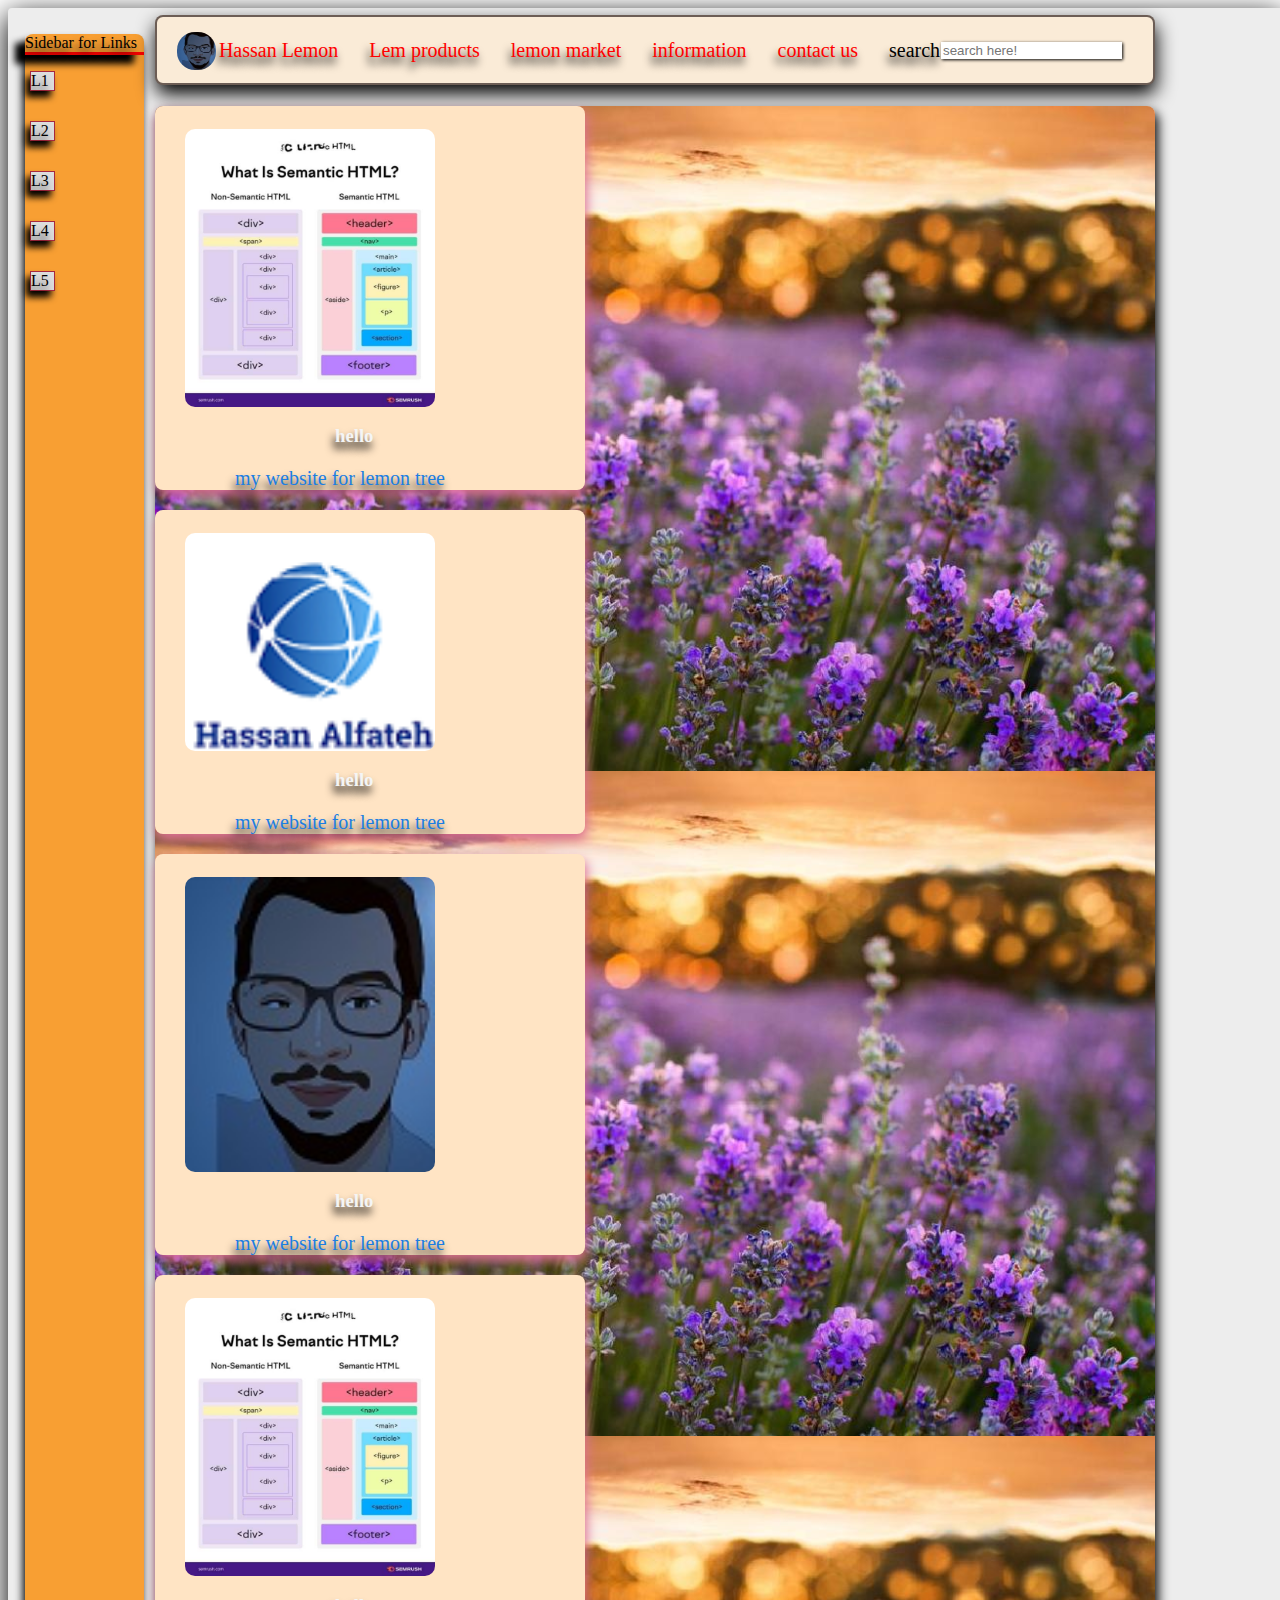
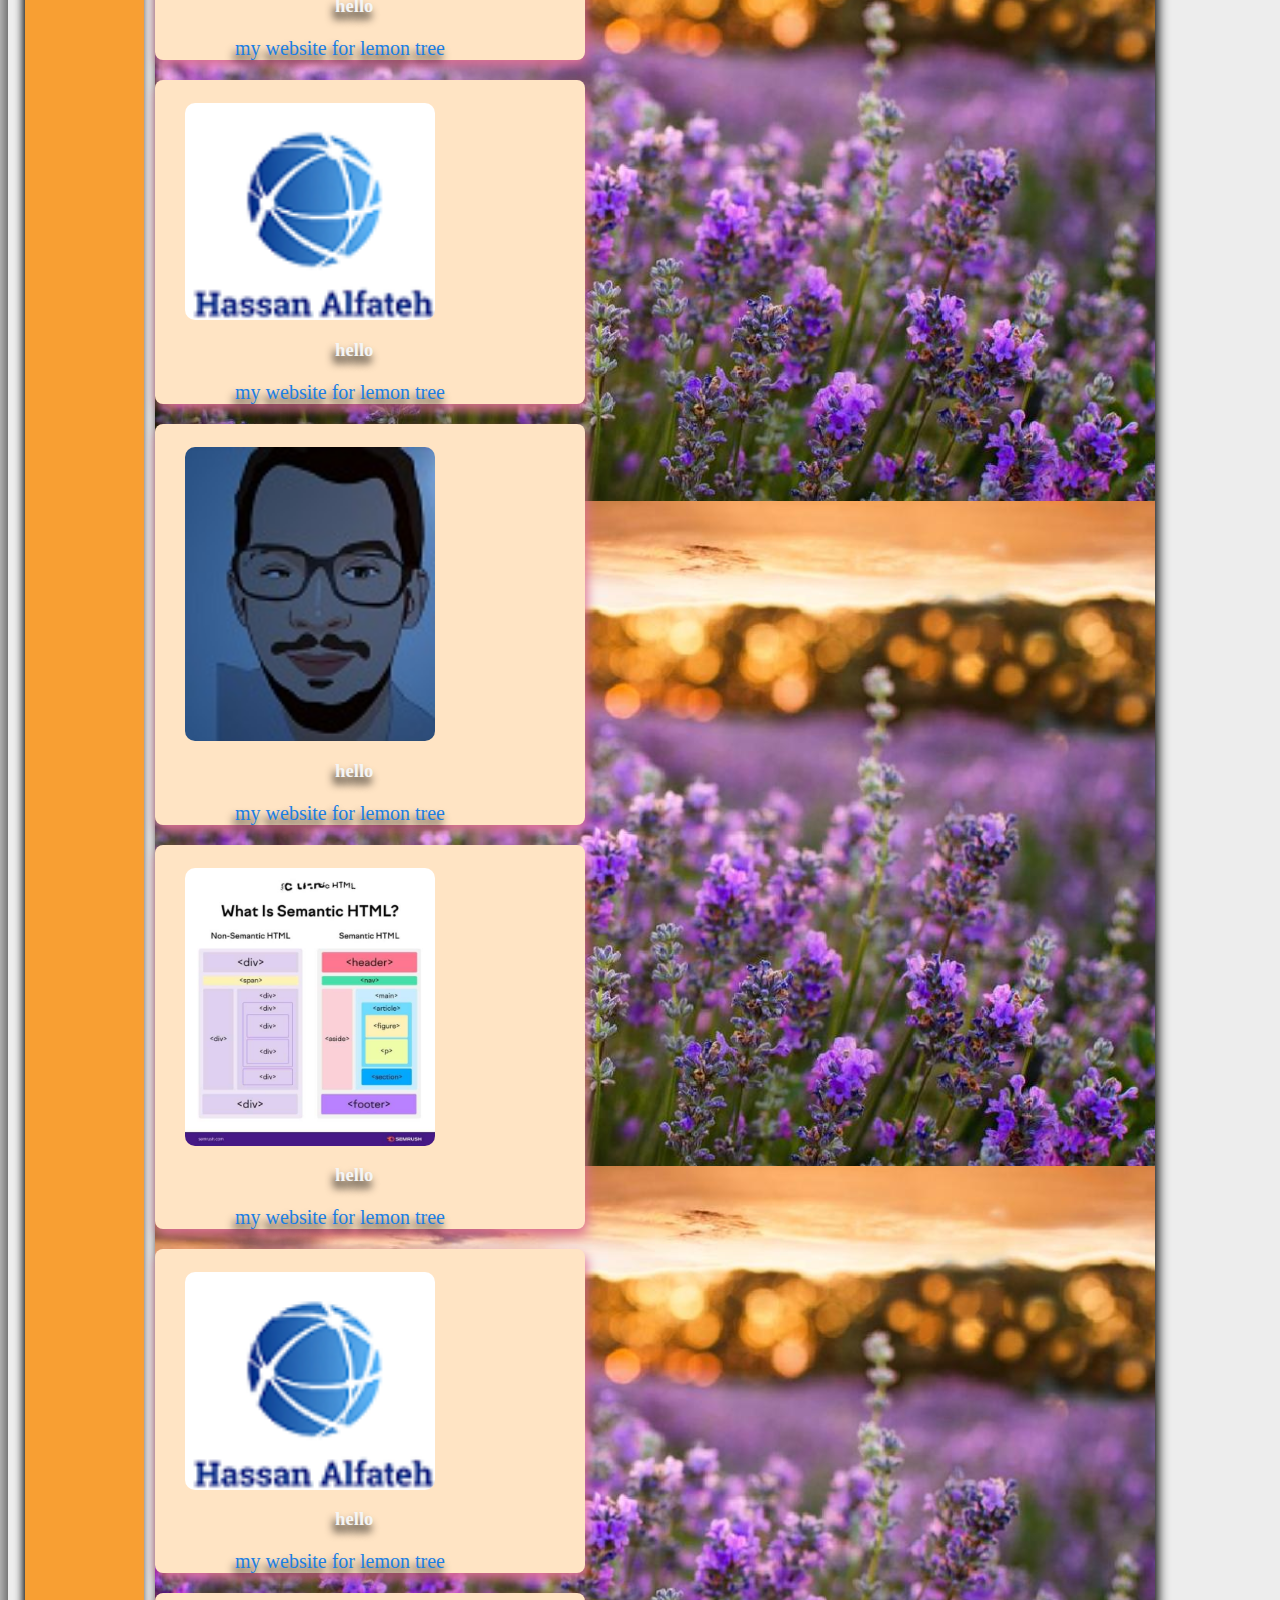
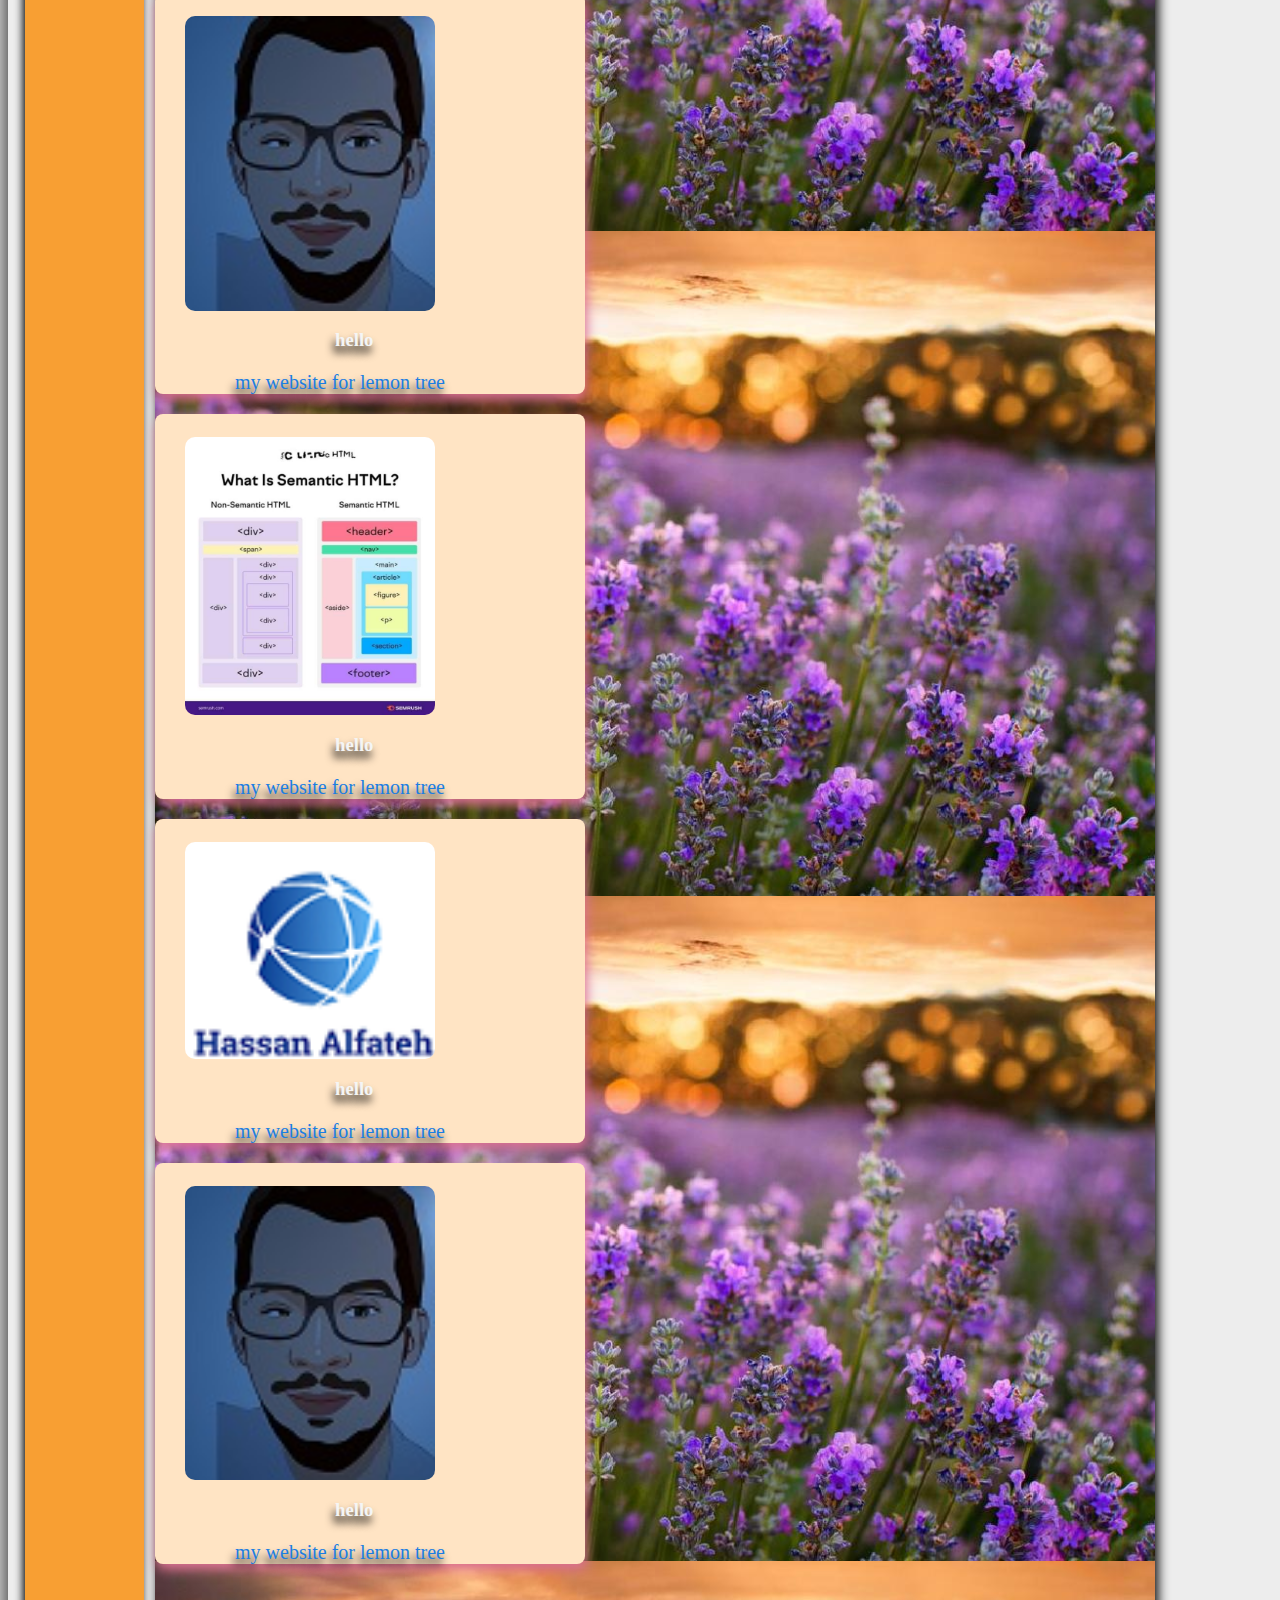
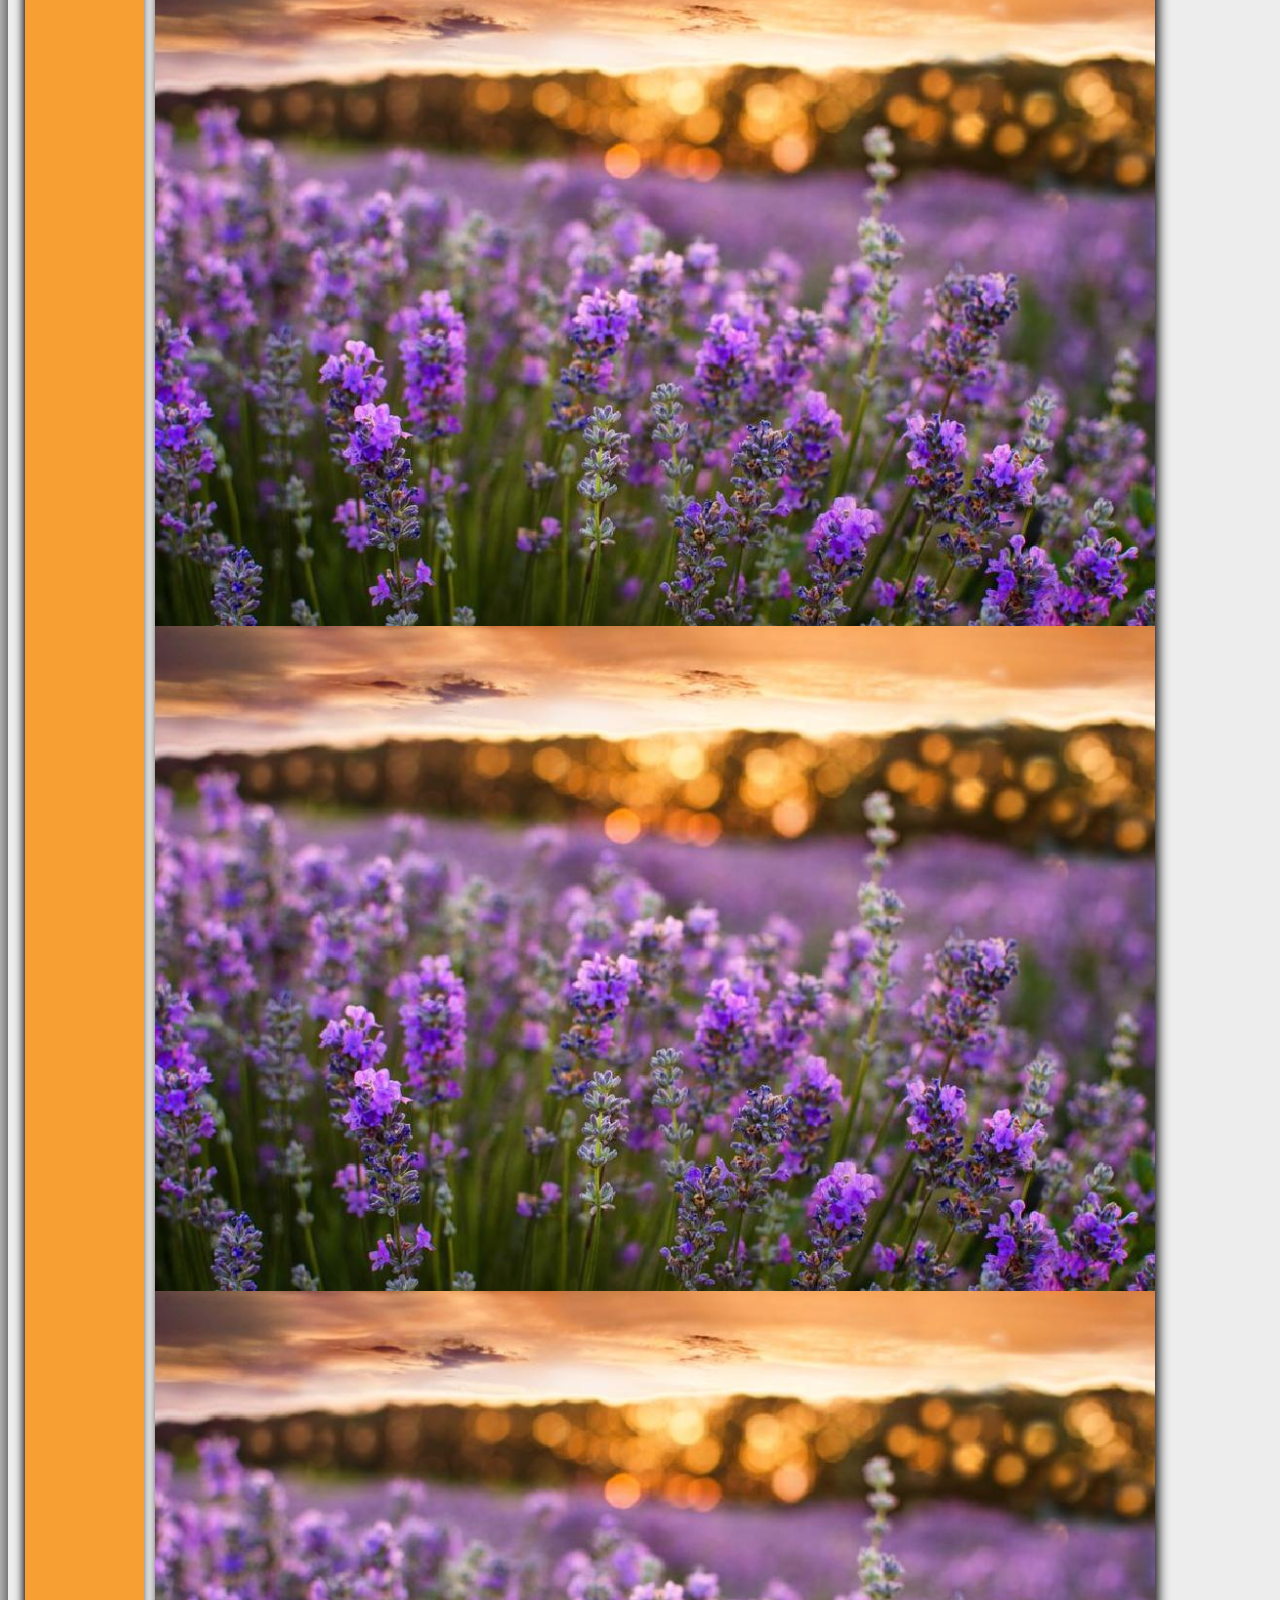
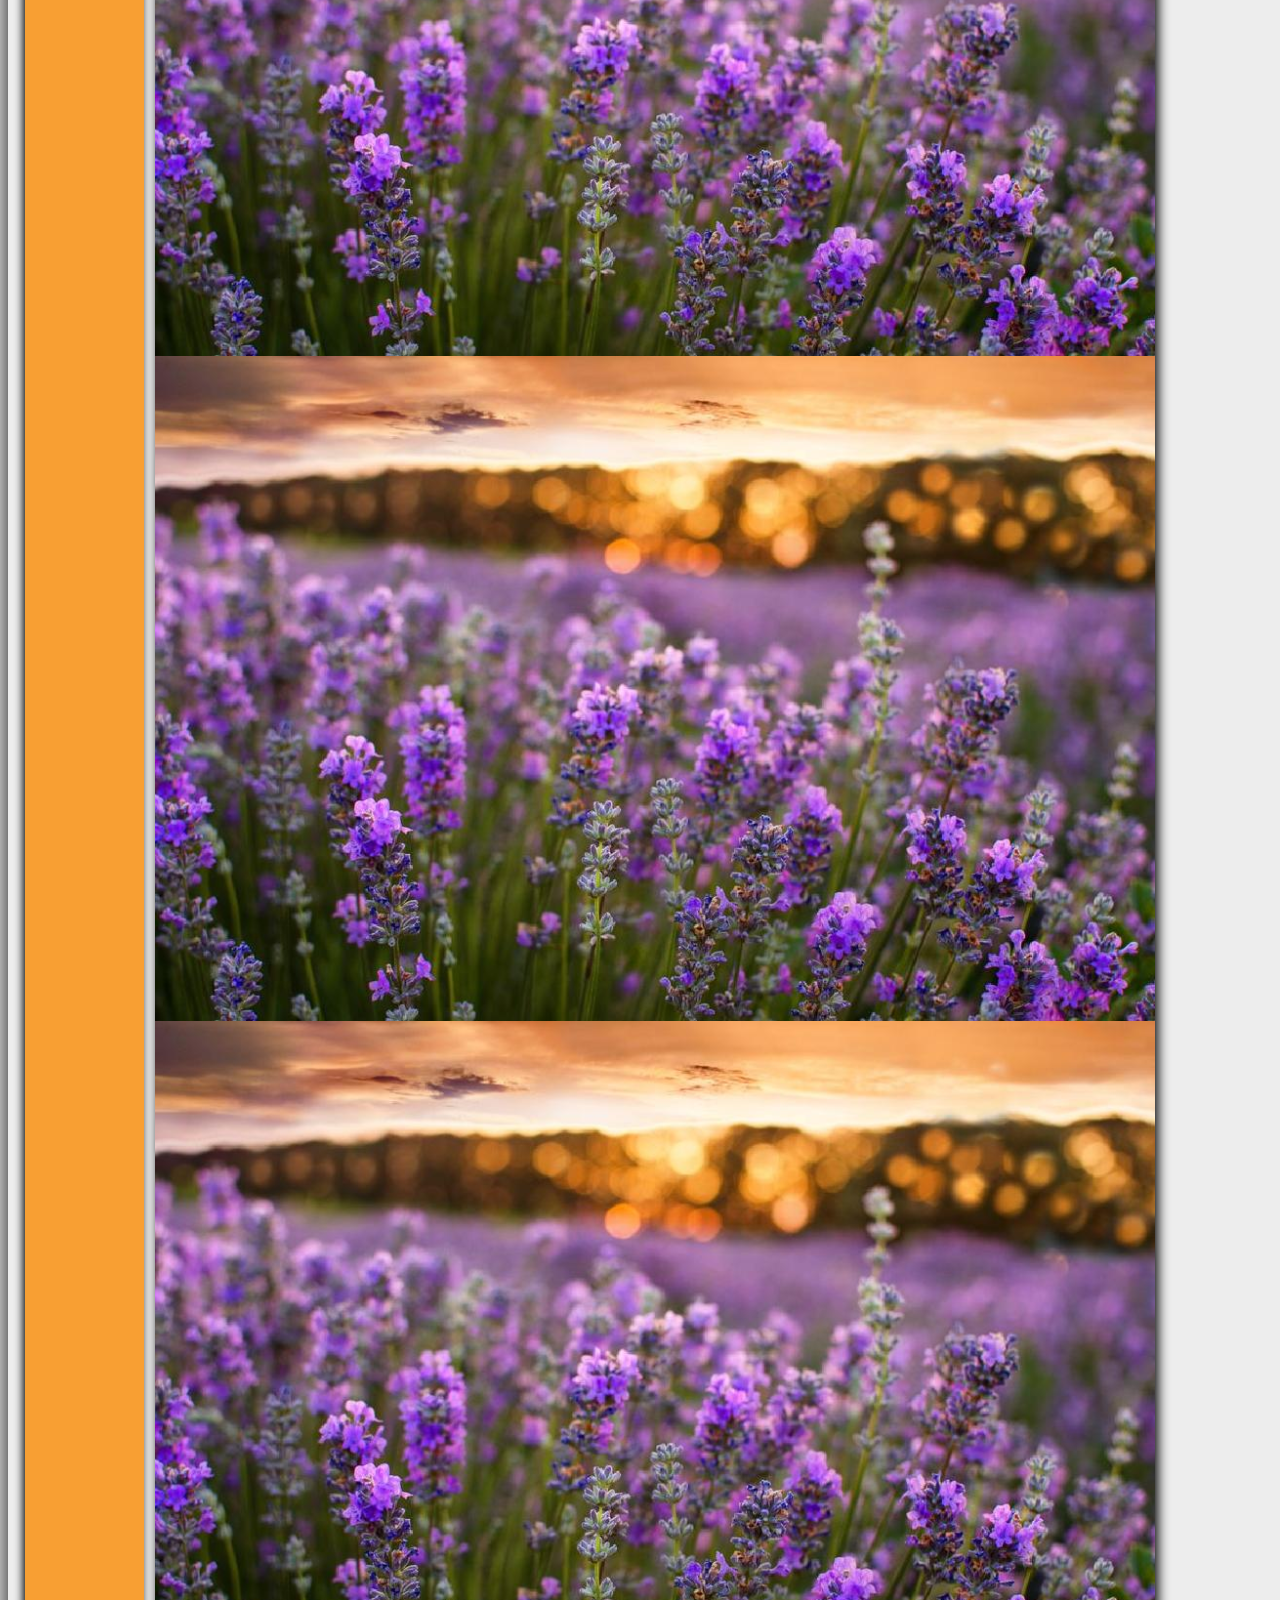
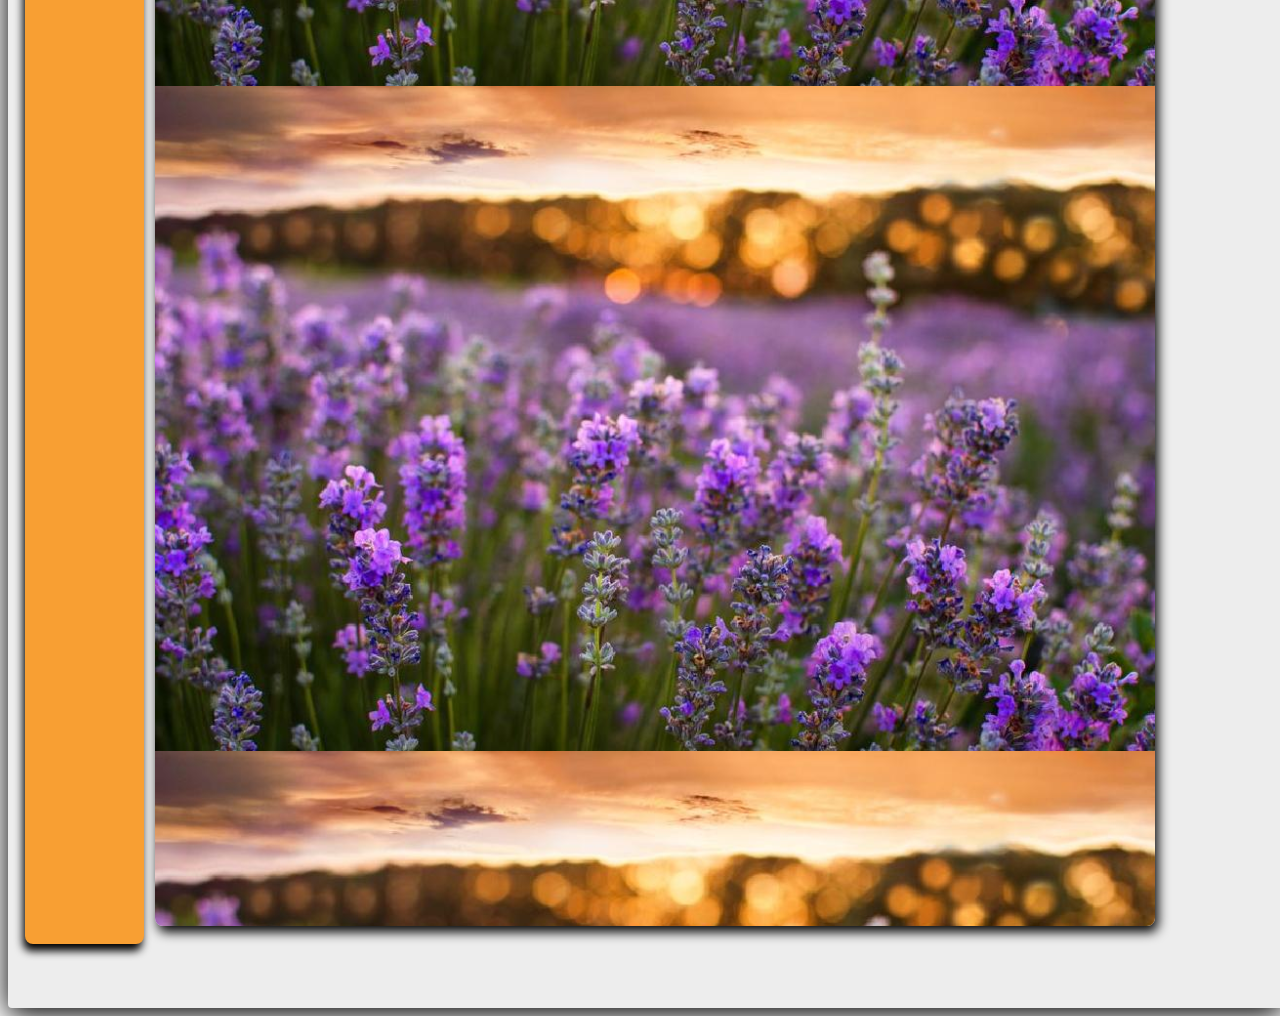
<file: index.html>
<html>

<head>
  <title>
    Mylemon website
  </title>
</head>
<link rel="stylesheet" href="Lemon.Css">

<body>
  <div class="page">
    <div class="Sidebar">

      <div class="Side"> Sidebar for Links </div>
      <Div>
        <ul>
          <li class="B">L1</li>
          <li class="C">L2</li>
          <li class="D">L3</li>
          <li class="E">L4</li>
          <li class="F">L5</li>
        </ul>
      </Div>
      <div>
        <span class="AL">
          <div>
            <img class="icon" src="./imagege/coped1.jpg" width="100px" height="70px">
          </div>
          <span class="lem">

            Hassan Lemon
          </span>

          <span class="lem-pro">
            Lem products
          </span>

          <span class="mar">
            lemon market
          </span>

          <span class="about">
            information
          </span>

          <span class="cont">
            contact us
          </span>
          <label>search</label>
          <input type="text" placeholder="search here!">
        </span>
      </div>

      <Div class="Cssimg">
        <div>
          <img src="imagege/FB_IMG_1694590584235.jpg" />
          <h3> hello</h3>
          <p>my website for lemon tree </p>
        </div>

        <Div>
          <img src="imagege/webte.png" />
          <h3> hello</h3>
          <p>my website for lemon tree </p>
        </Div>
        <Div>
          <img src="imagege/coped1.jpg" />
          <h3> hello</h3>
          <p>my website for lemon tree </p>
        </Div>
        <div>
          <img src="imagege/FB_IMG_1694590584235.jpg" />
          <h3> hello</h3>
          <p>my website for lemon tree </p>
        </div>
        <Div>
          <img src="imagege/webte.png" />
          <h3> hello</h3>
          <p>my website for lemon tree </p>
        </Div>
        <Div>
          <img src="imagege/coped1.jpg" />
          <h3> hello</h3>
          <p>my website for lemon tree </p>
        </Div>
        <div>
          <img src="imagege/FB_IMG_1694590584235.jpg" />
          <h3> hello</h3>
          <p>my website for lemon tree </p>
        </div>
        <Div>
          <img src="imagege/webte.png" />
          <h3> hello</h3>
          <p>my website for lemon tree </p>
        </Div>
        <Div>
          <img src="imagege/coped1.jpg" />
          <h3> hello</h3>
          <p>my website for lemon tree </p>
        </Div>
        <div>
          <img src="imagege/FB_IMG_1694590584235.jpg" />
          <h3> hello</h3>
          <p>my website for lemon tree </p>
        </div>
        <Div>
          <img src="imagege/webte.png" />
          <h3> hello</h3>
          <p>my website for lemon tree </p>
        </Div>
        <Div>
          <img src="imagege/coped1.jpg" />
          <h3> hello</h3>
          <p>my website for lemon tree </p>
        </Div>
        <Div>

        </Div>
      </Div>
    </div>
  </div>

</body>

</html>
</file>
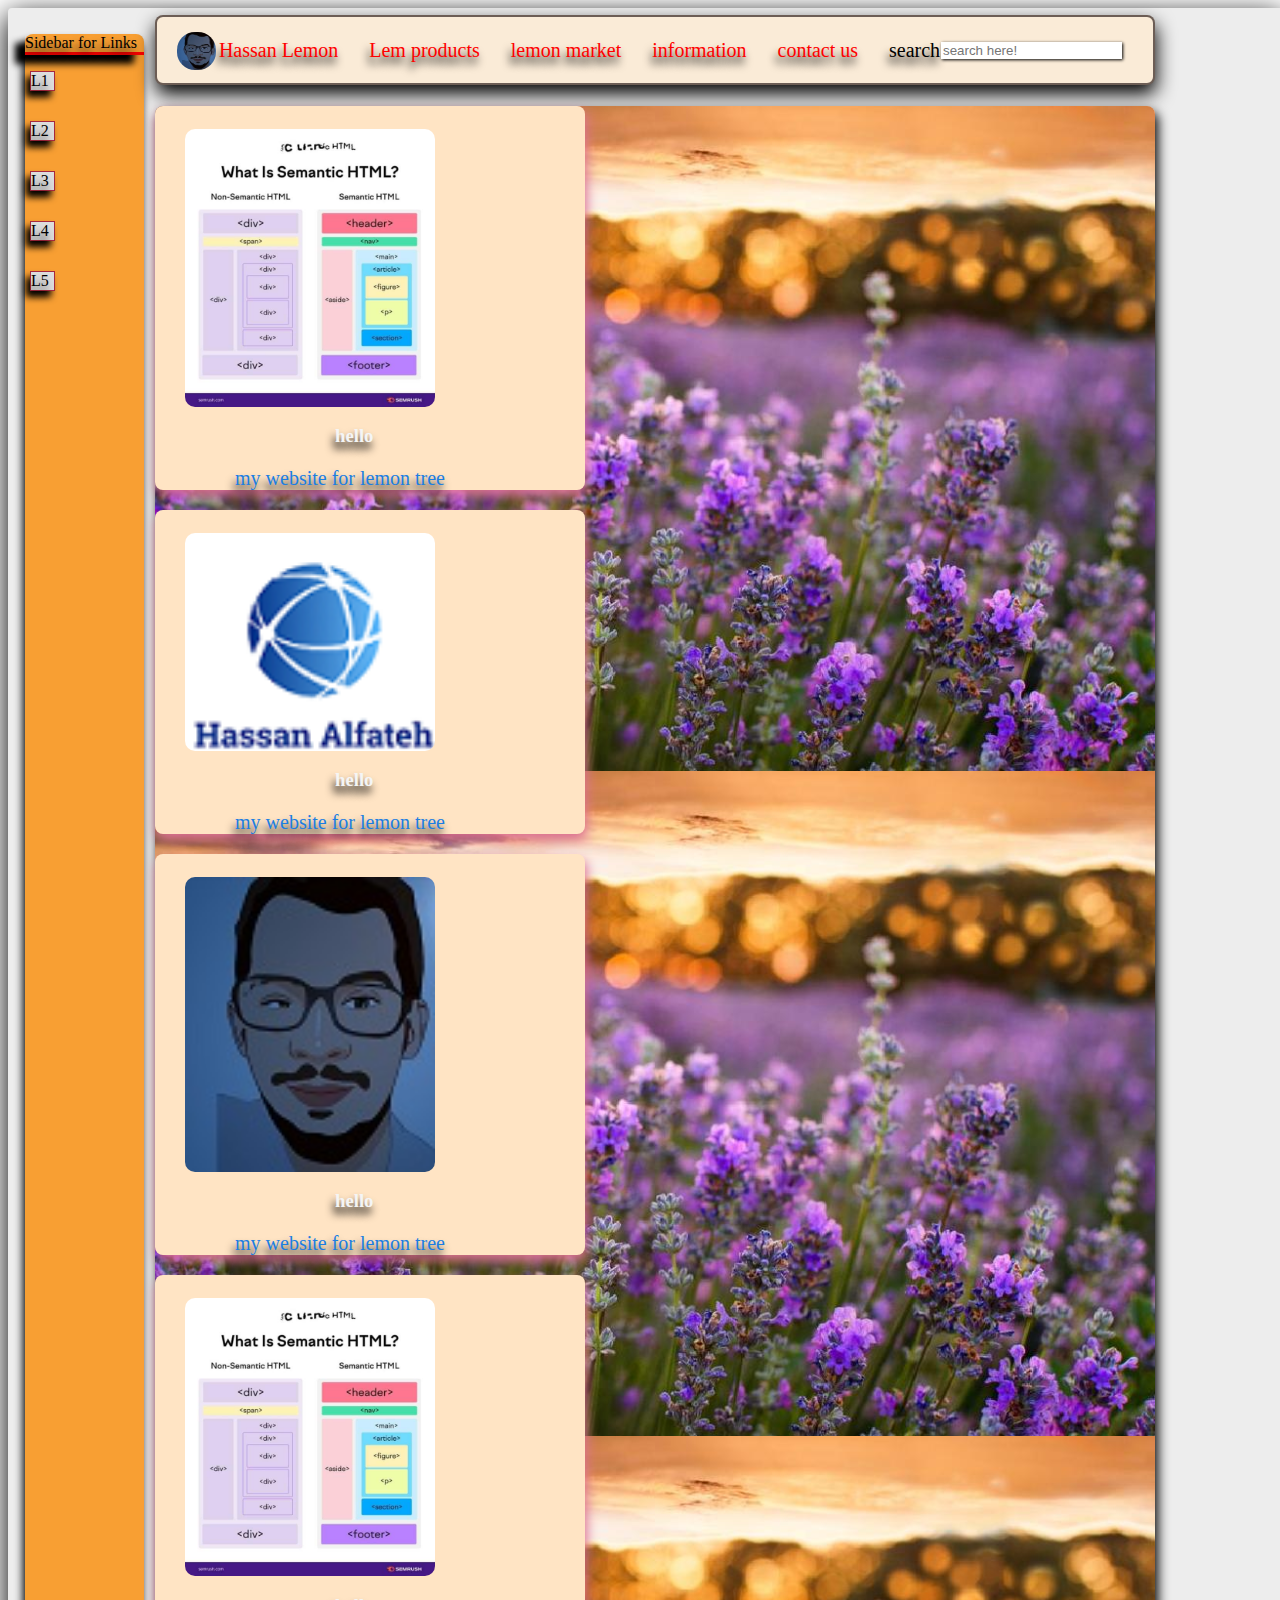
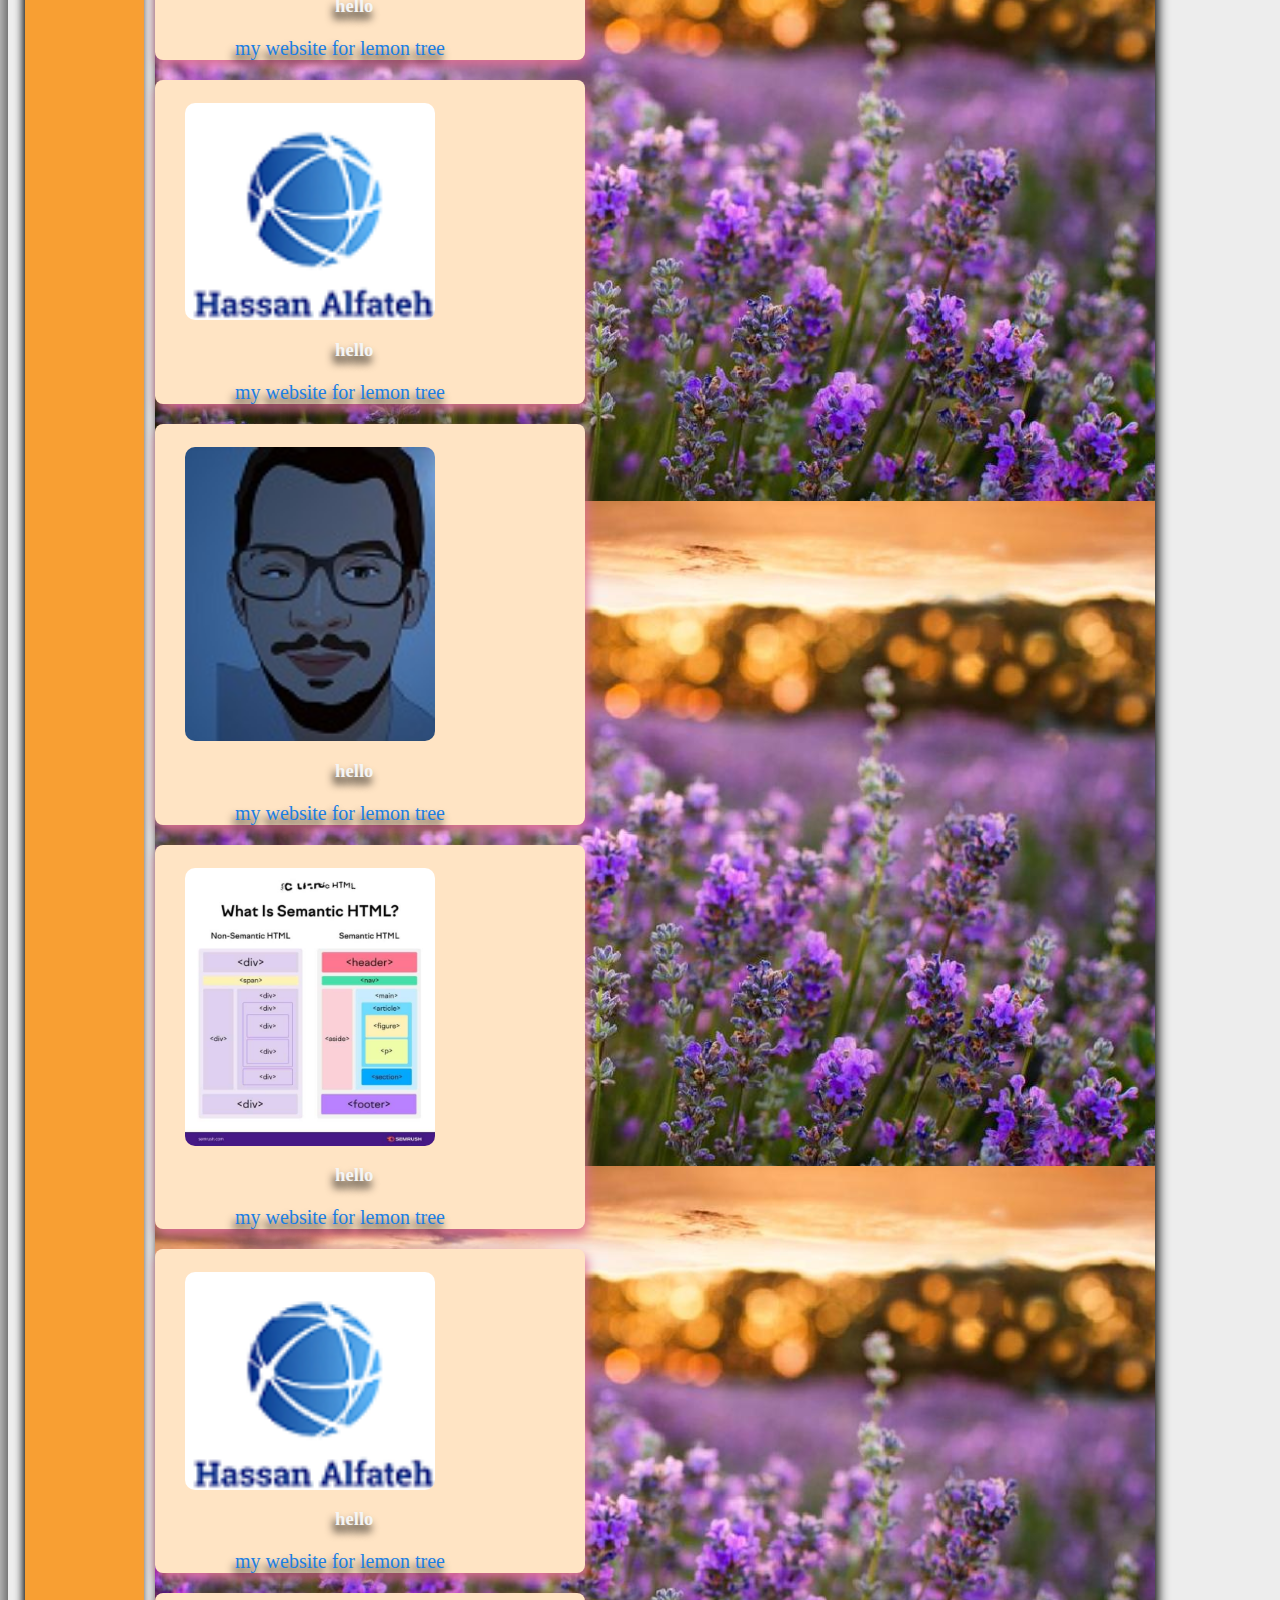
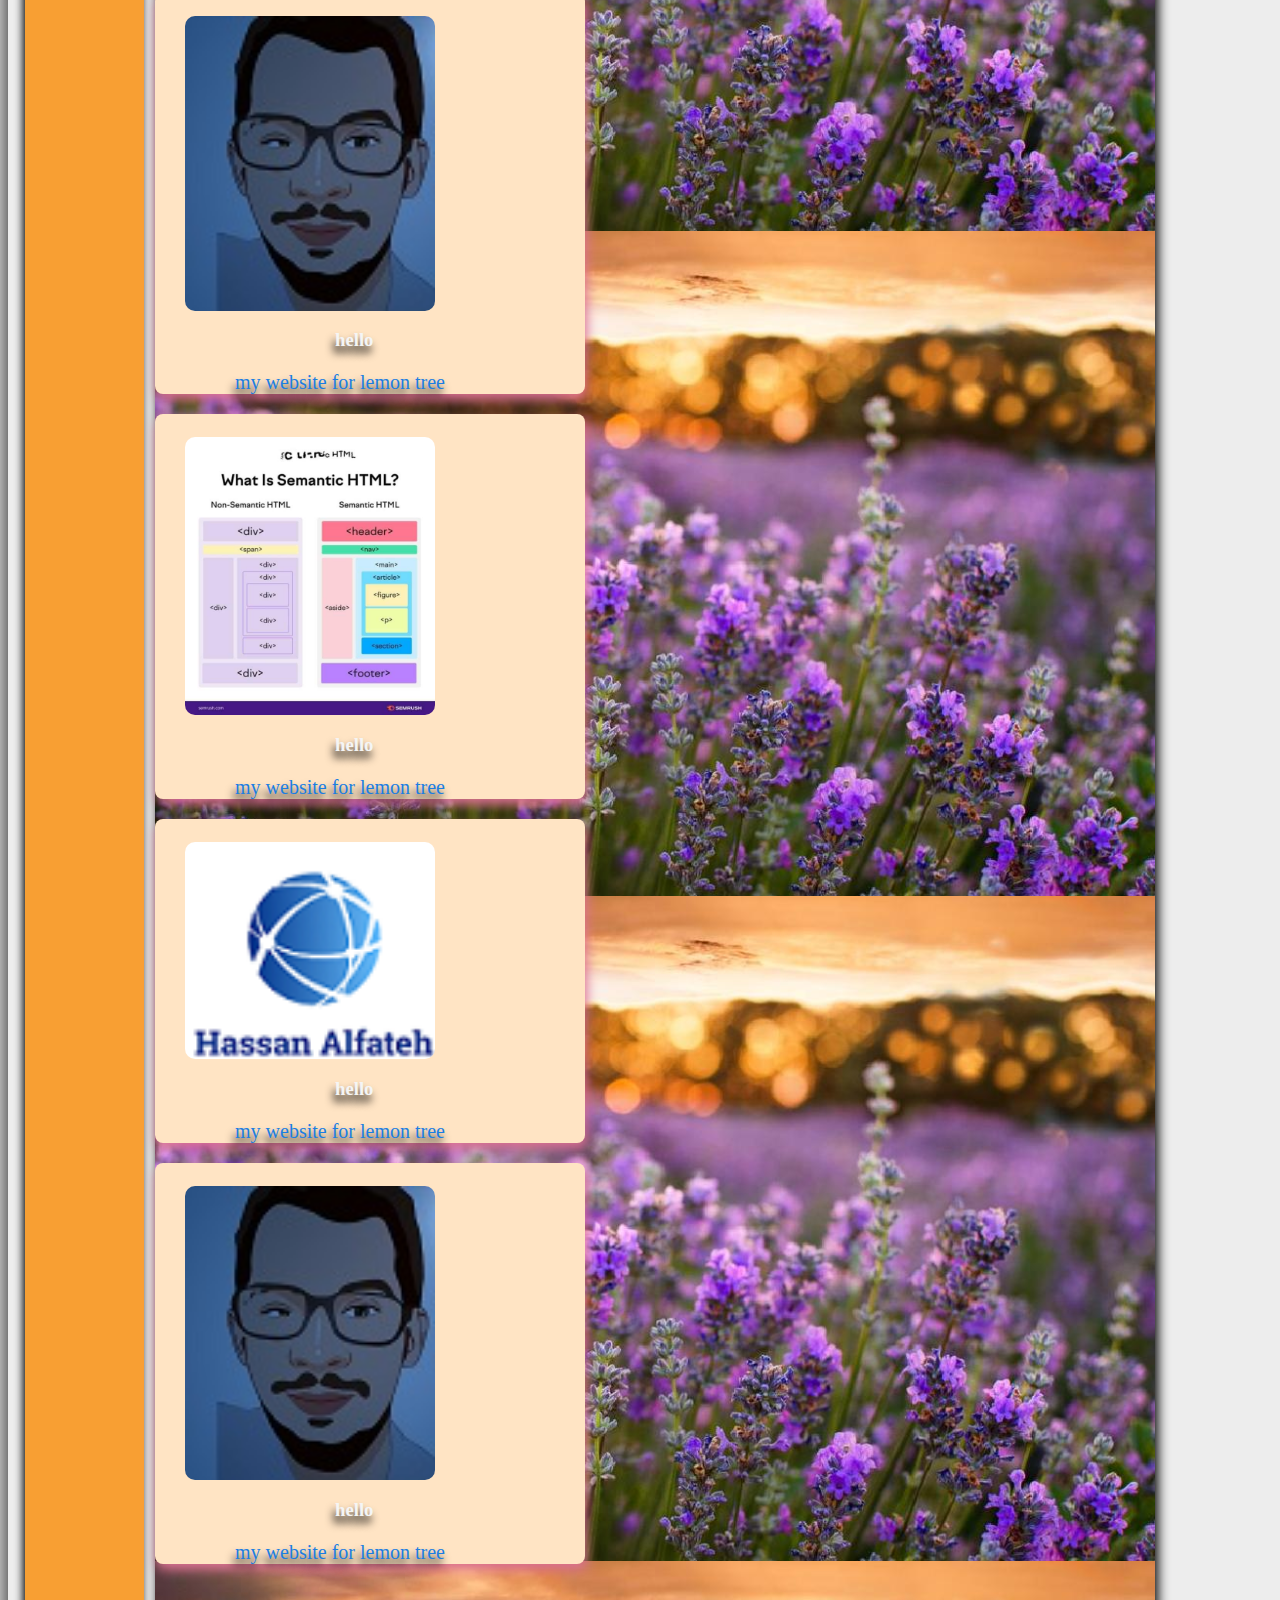
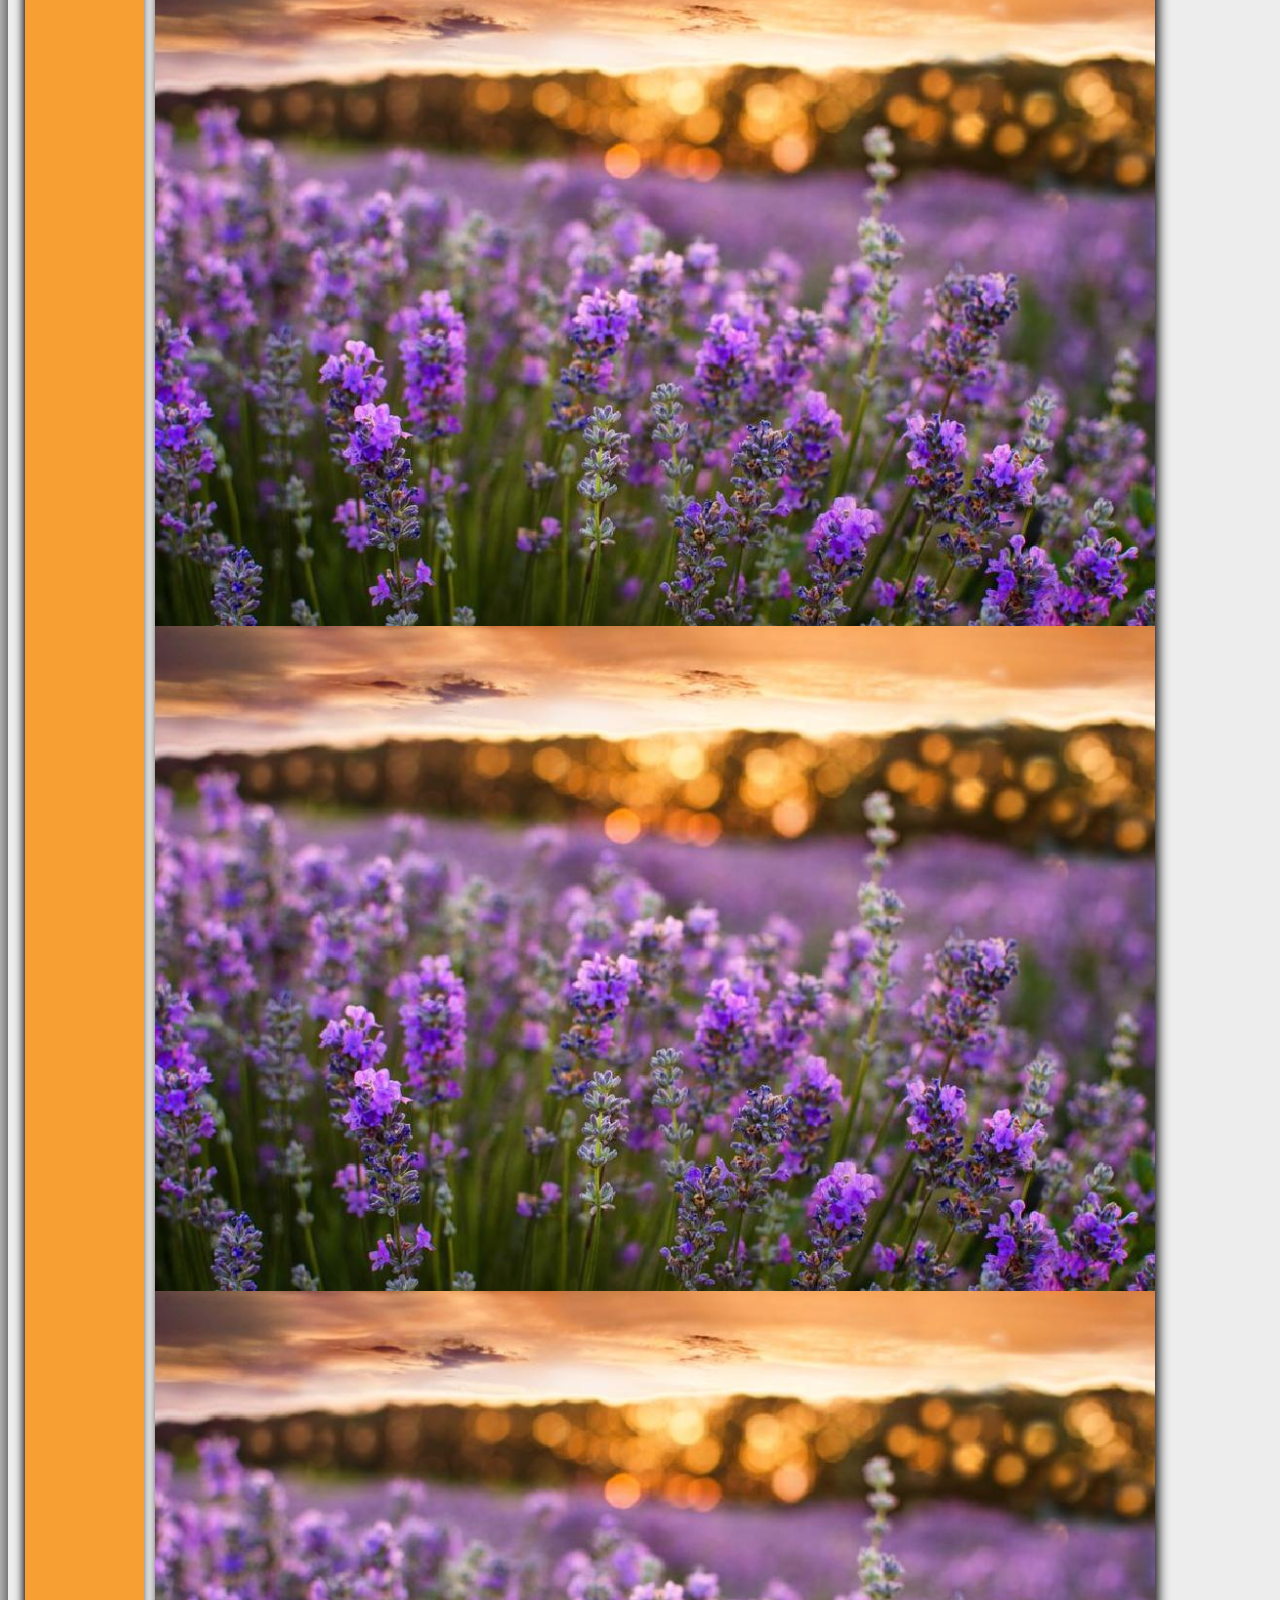
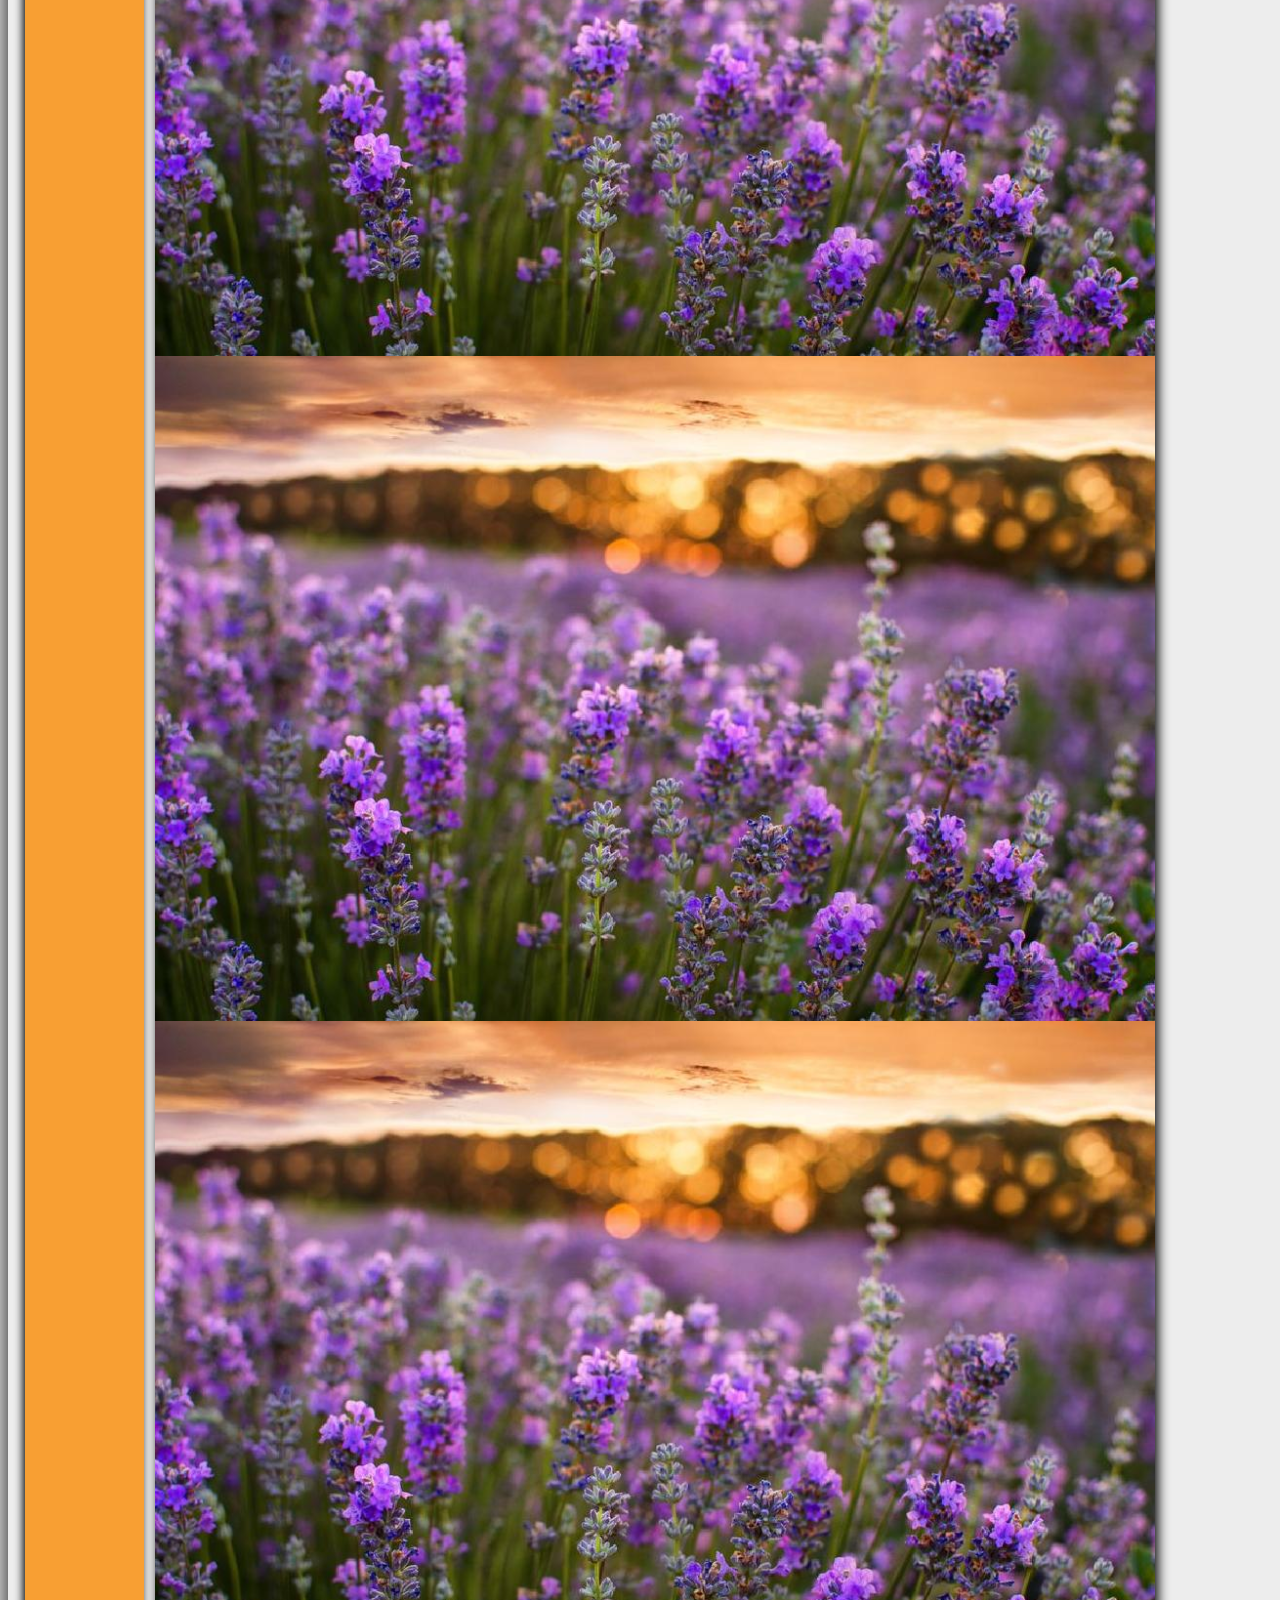
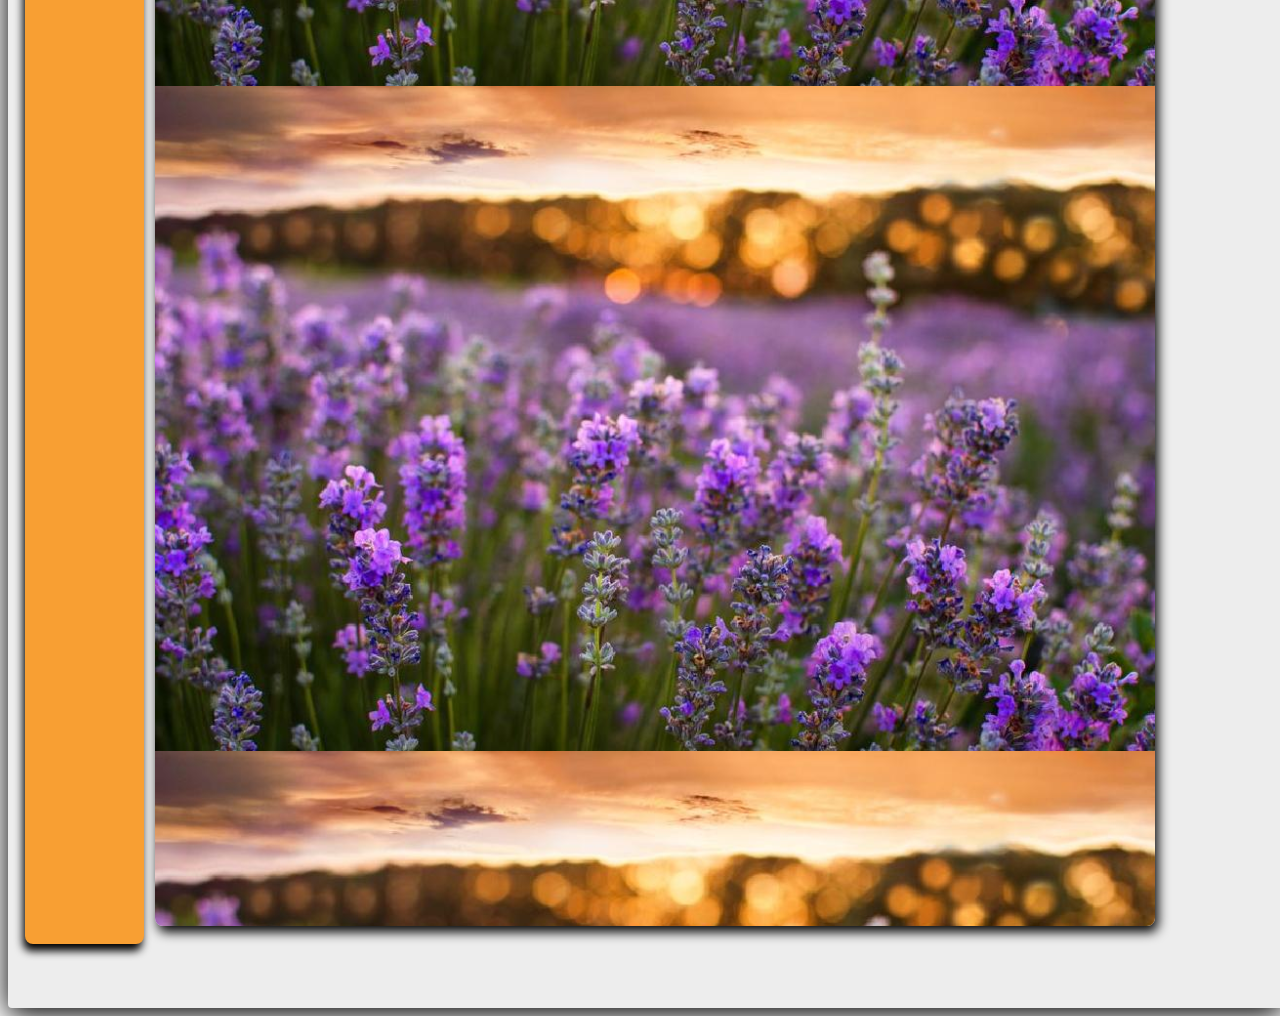
<file: indext.html>
<html>

<head>
  <title>
    Mylemon website
  </title>
</head>
<link rel="stylesheet" href="Lemon.Css">

<body>
  <div class="page">
    <div class="Sidebar">

      <div class="Side"> Sidebar for Links </div>
      <Div>
        <ul>
          <li class="B">L1</li>
          <li class="C">L2</li>
          <li class="D">L3</li>
          <li class="E">L4</li>
          <li class="F">L5</li>
        </ul>
      </Div>
      <div>
        <span class="AL">
          <div>
            <img class="icon" src="./imagege/coped1.jpg" width="100px" height="70px">
          </div>
          <span class="lem">

            Hassan Lemon
          </span>

          <span class="lem-pro">
            Lem products
          </span>

          <span class="mar">
            lemon market
          </span>

          <span class="about">
            information
          </span>

          <span class="cont">
            contact us
          </span>
          <label>search</label>
          <input type="text" placeholder="search here!">
        </span>
      </div>

      <Div class="Cssimg">
        <div>
          <img src="imagege/FB_IMG_1694590584235.jpg" />
          <h3> hello</h3>
          <p>my website for lemon tree </p>
        </div>

        <Div>
          <img src="imagege/webte.png" />
          <h3> hello</h3>
          <p>my website for lemon tree </p>
        </Div>
        <Div>
          <img src="imagege/coped1.jpg" />
          <h3> hello</h3>
          <p>my website for lemon tree </p>
        </Div>
        <div>
          <img src="imagege/FB_IMG_1694590584235.jpg" />
          <h3> hello</h3>
          <p>my website for lemon tree </p>
        </div>
        <Div>
          <img src="imagege/webte.png" />
          <h3> hello</h3>
          <p>my website for lemon tree </p>
        </Div>
        <Div>
          <img src="imagege/coped1.jpg" />
          <h3> hello</h3>
          <p>my website for lemon tree </p>
        </Div>
        <div>
          <img src="imagege/FB_IMG_1694590584235.jpg" />
          <h3> hello</h3>
          <p>my website for lemon tree </p>
        </div>
        <Div>
          <img src="imagege/webte.png" />
          <h3> hello</h3>
          <p>my website for lemon tree </p>
        </Div>
        <Div>
          <img src="imagege/coped1.jpg" />
          <h3> hello</h3>
          <p>my website for lemon tree </p>
        </Div>
        <div>
          <img src="imagege/FB_IMG_1694590584235.jpg" />
          <h3> hello</h3>
          <p>my website for lemon tree </p>
        </div>
        <Div>
          <img src="imagege/webte.png" />
          <h3> hello</h3>
          <p>my website for lemon tree </p>
        </Div>
        <Div>
          <img src="imagege/coped1.jpg" />
          <h3> hello</h3>
          <p>my website for lemon tree </p>
        </Div>
        <Div>

        </Div>
      </Div>
    </div>
  </div>

</body>

</html>
</file>
<file: Lemon.Css>
* {
  box-sizing: border-box;
}

html {
  scroll-behavior: smooth;
}

.page {
  display: inline-block;
  width: 1276px;
  height: 1000vh;
  padding-left: 12px;
  border-radius: 4px;
  background-color: #ededed;
  box-shadow: -1px 7px 30px black;
}

.Sidebar {
  display: inline-block;
  border-radius: 8px;
  margin-left: 5px;
  margin-top: 26px;
  width: 119px;
  height: 990vh;
  text-shadow: -2px 7px 8px black;
  box-shadow: -2px 7px 8px black;
  background-color: rgb(248, 159, 51);
}


.AL {
  display: flex;
  flex-flow: row nowrap;
  justify-content: space-evenly;
  margin-top: -306px;
  font-size: 20px;
  width: 1000px;
  height: 70px;
  margin-left: 130px;
  border: 2px solid rgba(22, 7, 7, 0.623);
  border-radius: 8px;
  box-shadow: 1px 9px 19px black;
  align-items: center;
  background-color: antiquewhite;
}

.icon {
  width: 39px;
  height: 38px;
  margin-right: -48px;
  margin-left: -11px;
  border-radius: 18px;
  margin-top: 2px;
}



.Side {
  border-bottom: 3px solid red;
  box-shadow: -10px 9px 7px black;
}

ul {
  margin-left: -35px;

}

ul li {
  list-style: none;
  text-decoration: none;
  cursor: pointer;
  transition: 0.5s;
  width: 25px;
  box-shadow: -4px 6px 7px black;
  margin-bottom: 30px;
  padding-right: 10px;
  background-color: #ddd;
}

li:hover {
  background-color: rgb(177, 157, 157);
  color: red;
  border: 3px solid rgb(168, 40, 62);
}

.B,
.C,
.D,
.E,
.F {
  border: 1px solid rgb(168, 40, 62);

}

span {
  color: red;
  transition: 0.5s;
  cursor: pointer;
  background-color: antiquewhite;
}


.AL span:hover {
  background-color: rgb(196, 119, 18);
  font-size: 24px;
  color: #e1e5e9;
  margin-top: -5px;
}

.icon:hover {
  border: 3px solid red;

}



label {
  color: black;
  margin-right: -30px;
}

input {
  outline: none;
  box-shadow: 1px 1px 3px black;
  border: none
}

label:hover {
  color: red;
  font-size: 26px;
}





.Cssimg {
  background-image: url(./imagege/ttt.jpg);
  background-repeat: repeat;
  background-size: contain;
  margin-top: 21px;
  margin-left: 130px;
  display: inline-block;
  width: 1000px;
  height: 980vh;
  width: calc(50%-2%/12);
  border-radius: 8px;
  box-shadow: 3px 6px 12px black;
}

img {
  width: 250px;
  border-radius: 10px;
  margin-left: 30px;
  margin-top: 23px;
  transition: 0.5s;
  cursor: pointer;
}
img:hover{
color:black ;


}

.Cssimg div {
  width: 430px;
  background-color: bisque;
  border-radius: 8px;
  box-shadow: 2px 6px 12px palevioletred;
}

h3 {
width: 50px;
  color: whitesmoke;
  font-weight: bold;
  margin-left: 180px;
  cursor: pointer;
  transition: 0.5s;
}

h3:hover {
  color: red;
  background-color: aliceblue;
  margin-top: 7px;
 border-radius: 8px;
}

p {
cursor: pointer;
  margin-left: 80px;
  font-size: 20px;
  color: #1b7ee2;
  width:300px;
  transition: 0.5s;
}

p:hover {
  font-size: 24px;
  color: red;
  background-color: aliceblue;
  margin-top: 7px;
 border-radius: 8px;
}
</file>
